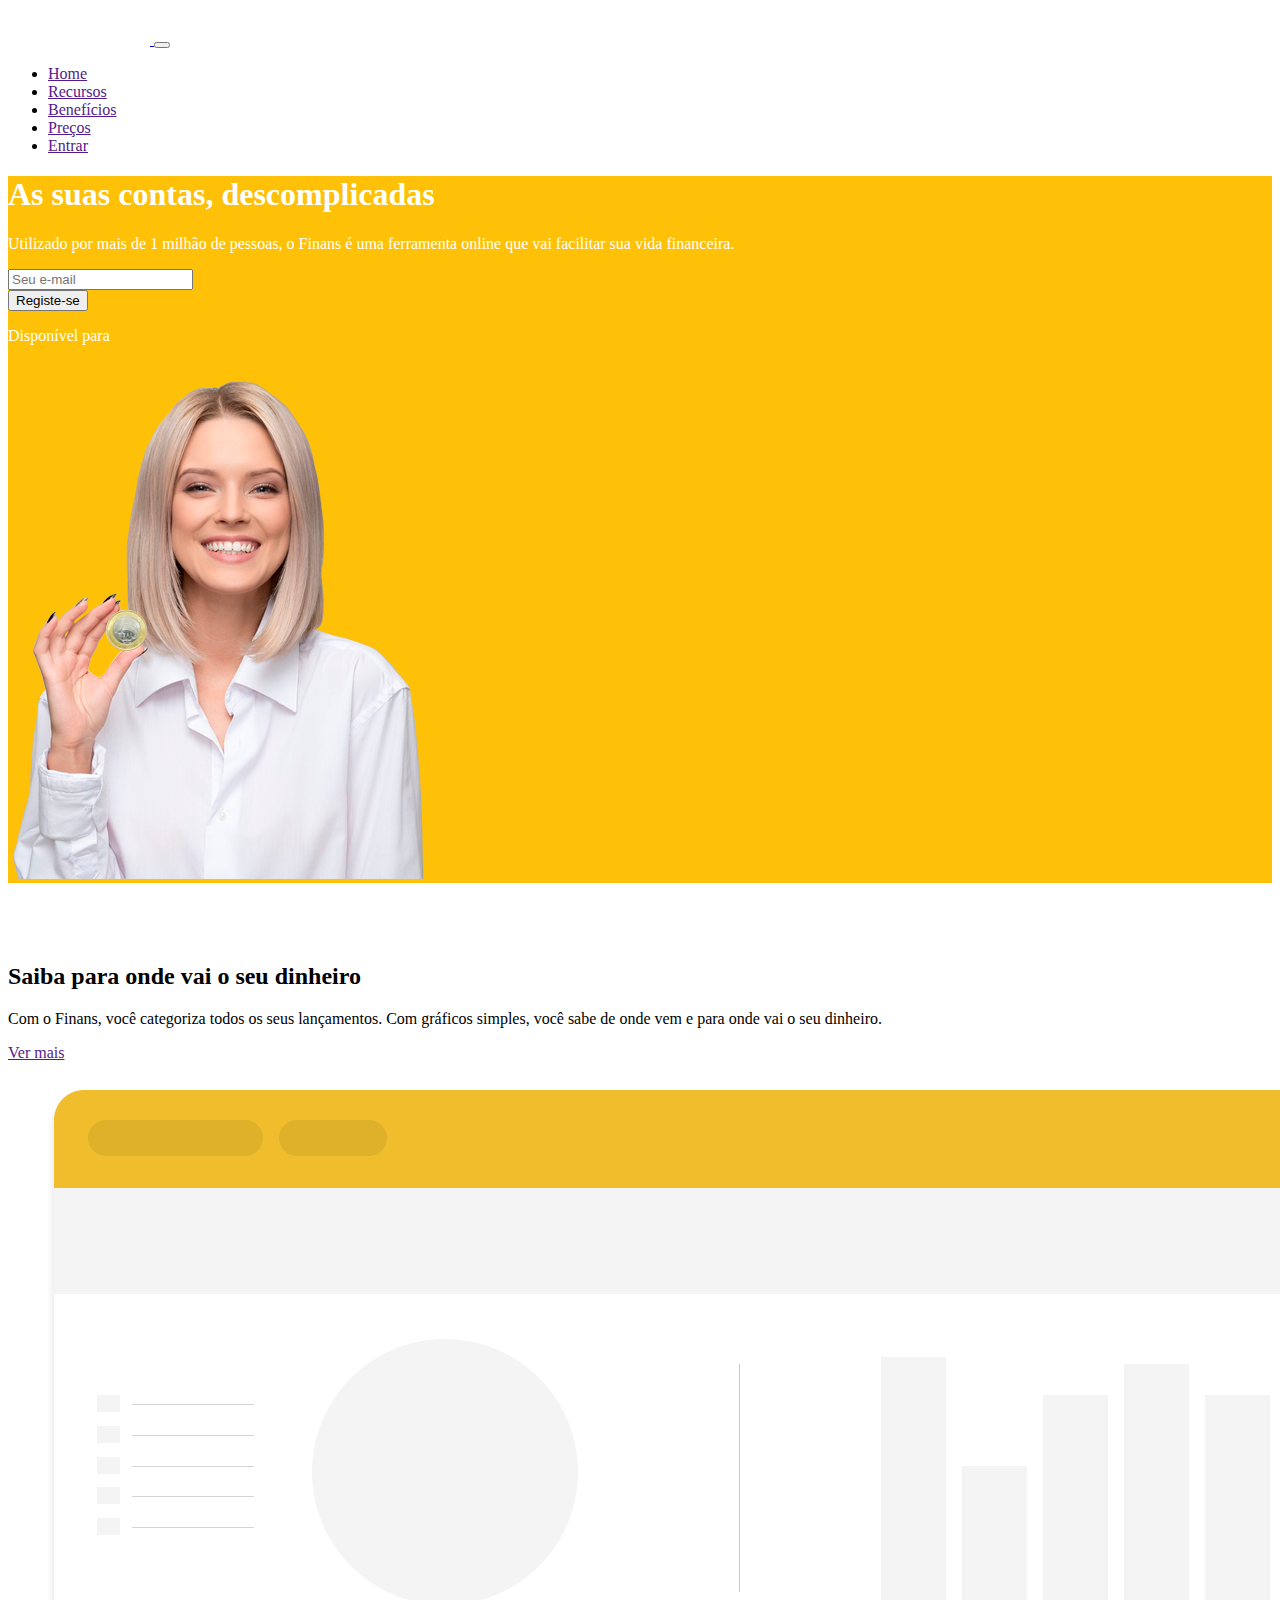
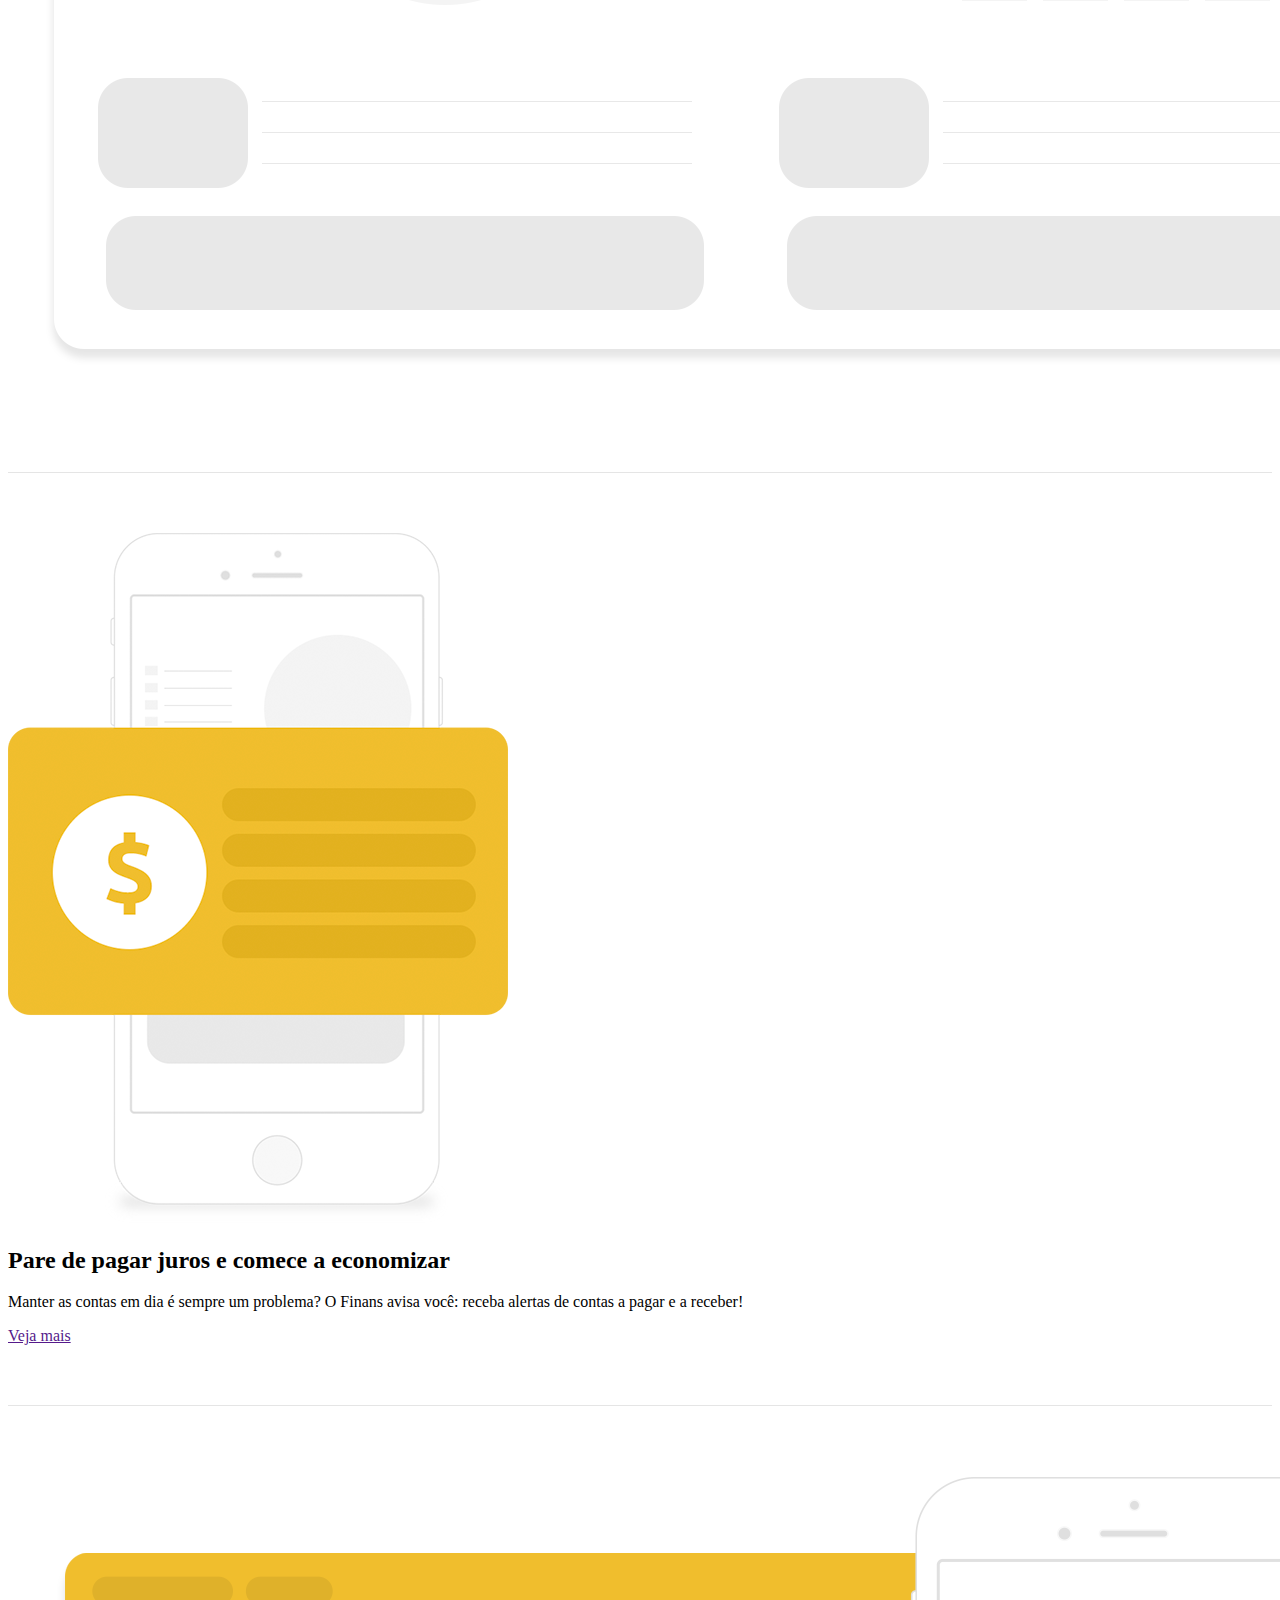
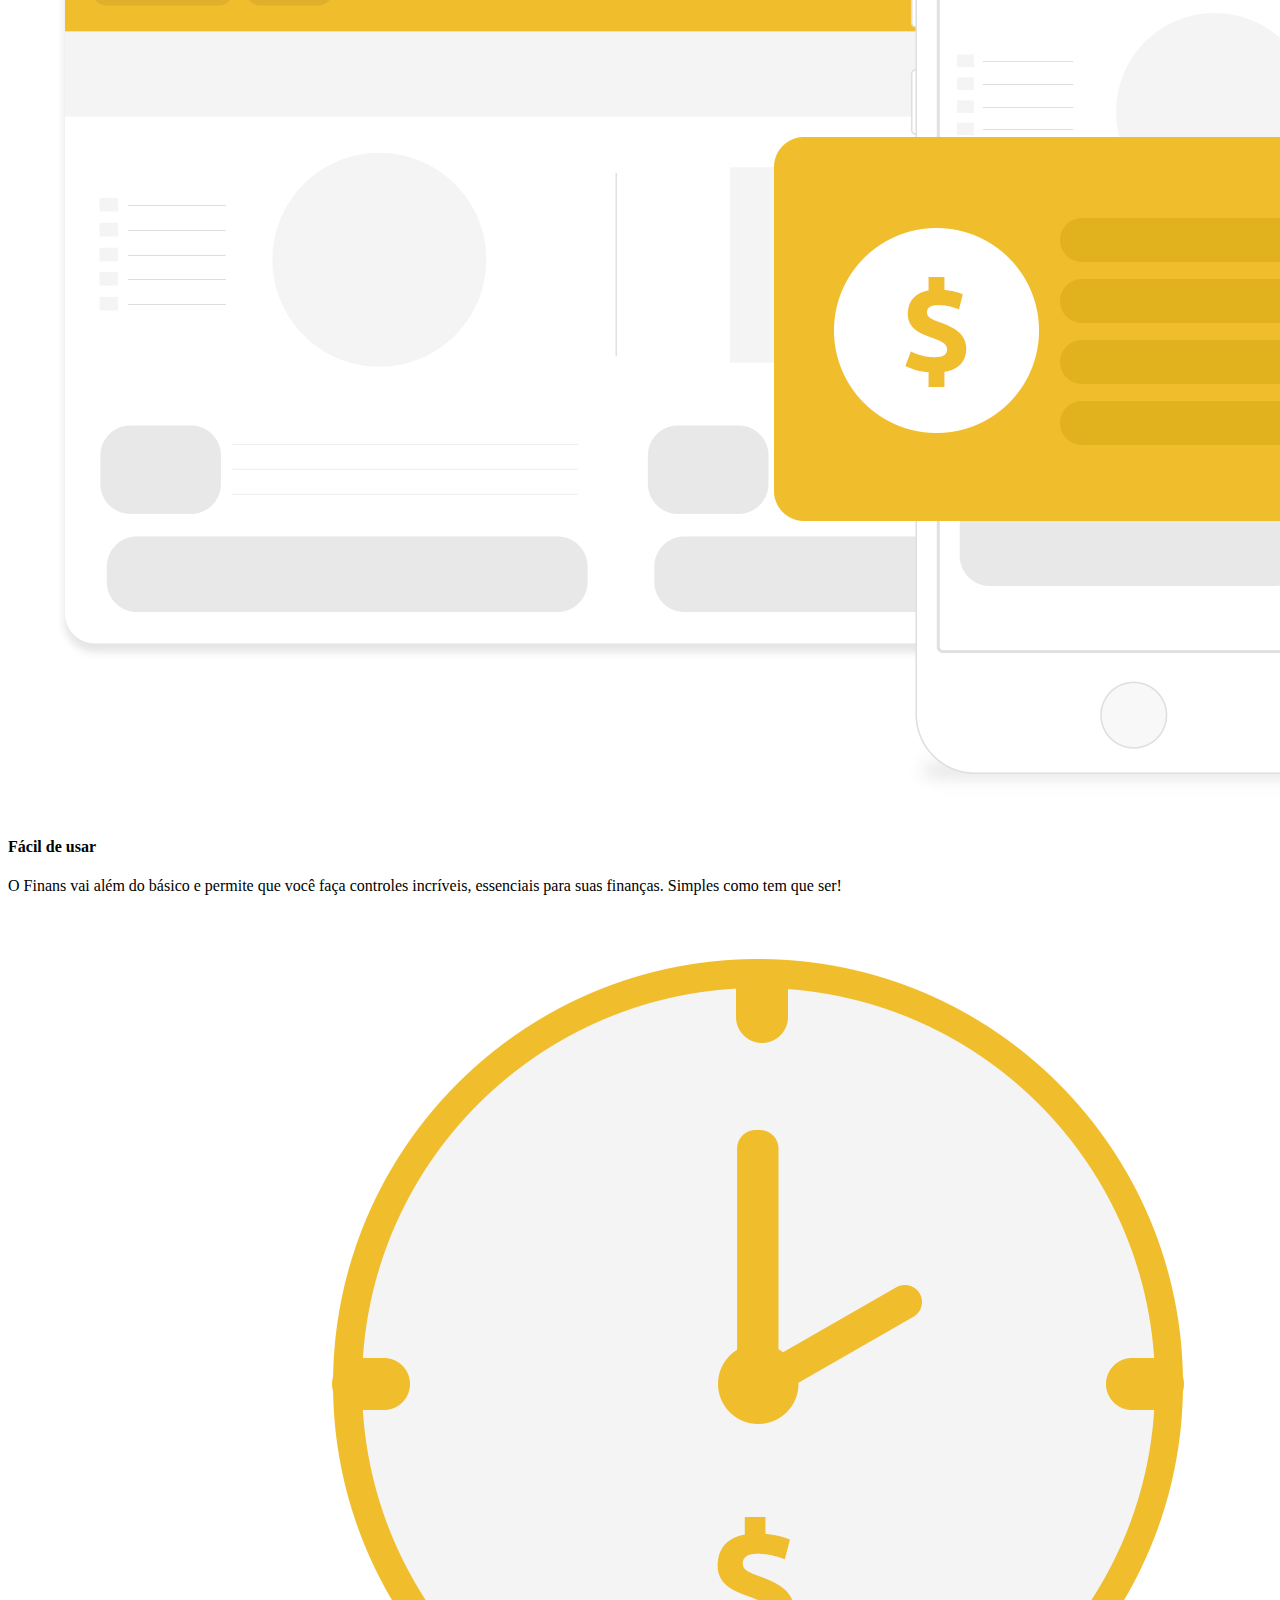
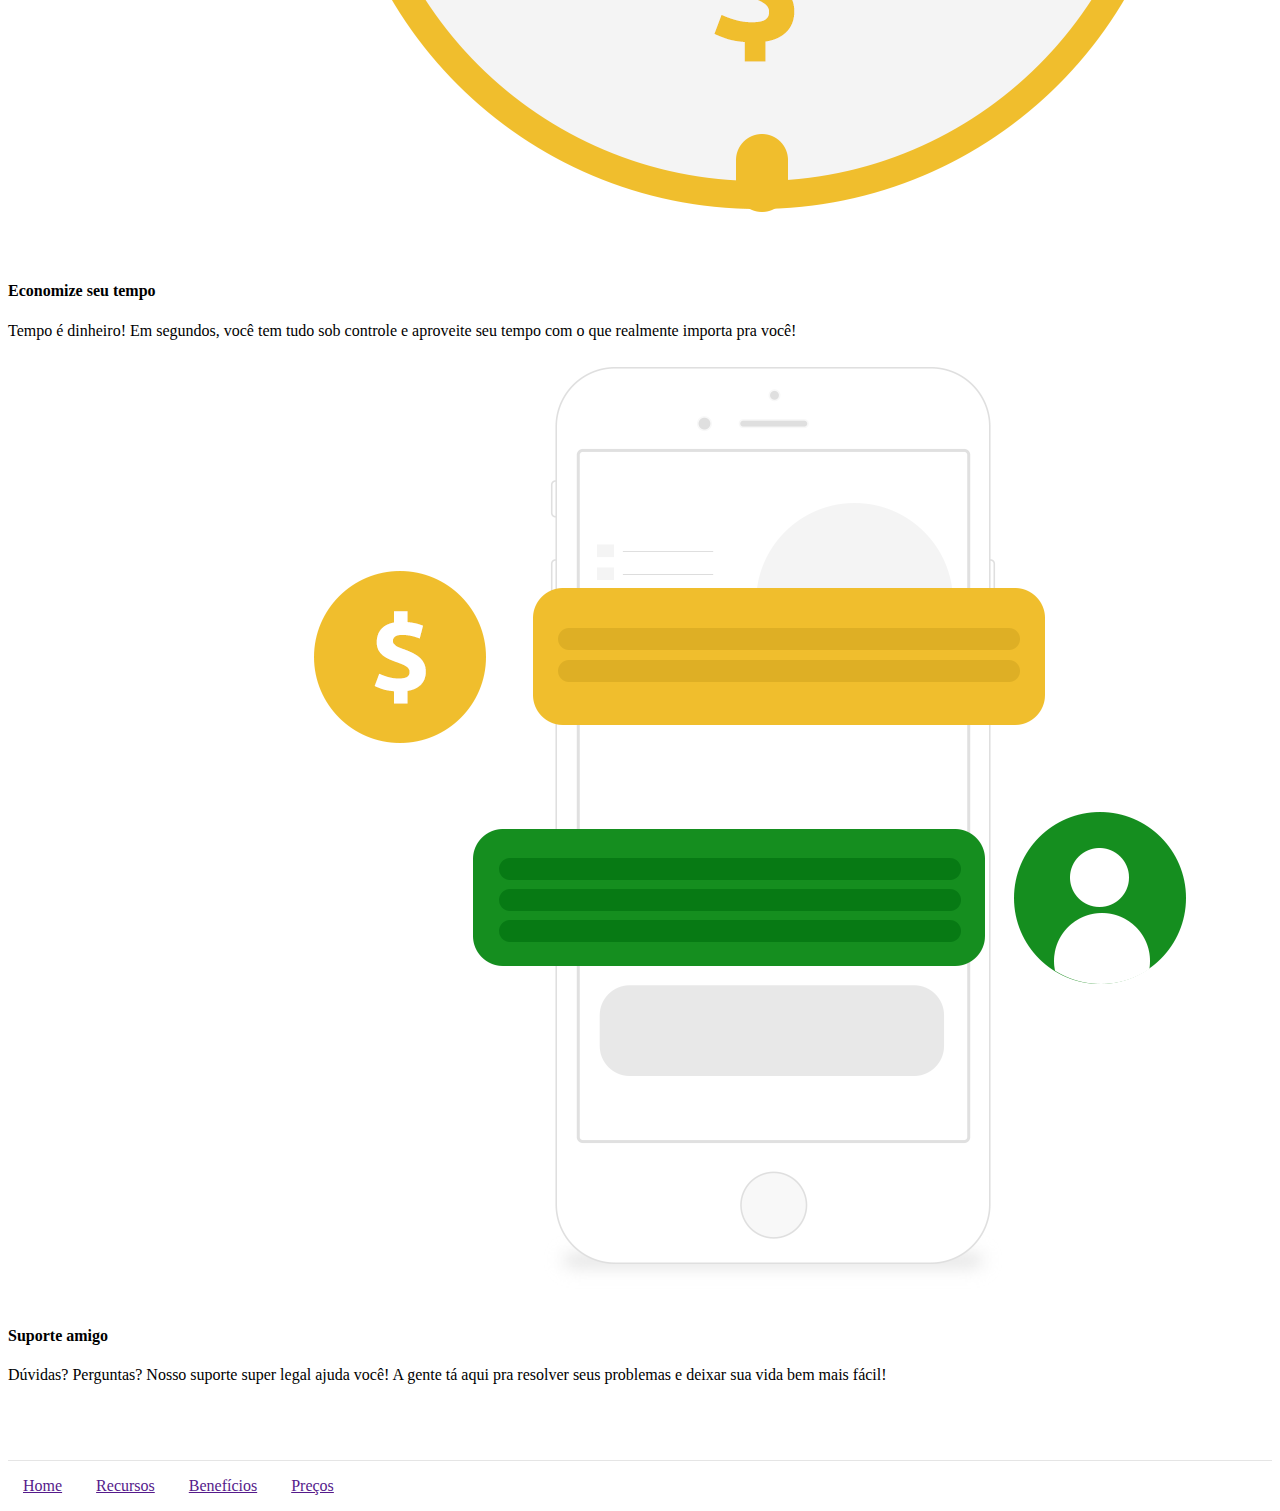
<file: Finans Project/index.html>
<!DOCTYPE html>
<html lang="pt-pt">
  <head>
    <!-- Meta tags Obrigatórias -->
    <meta charset="utf-8">
    <meta name="viewport" content="width=device-width, initial-scale=1, shrink-to-fit=no">

    <!-- Bootstrap CSS -->
    <link rel="stylesheet" href="https://stackpath.bootstrapcdn.com/bootstrap/4.1.3/css/bootstrap.min.css" integrity="sha384-MCw98/SFnGE8fJT3GXwEOngsV7Zt27NXFoaoApmYm81iuXoPkFOJwJ8ERdknLPMO" crossorigin="anonymous">

    <!-- Font Awesome -->
    <link rel="stylesheet" href="https://use.fontawesome.com/releases/v5.3.1/css/all.css" integrity="sha384-mzrmE5qonljUremFsqc01SB46JvROS7bZs3IO2EmfFsd15uHvIt+Y8vEf7N7fWAU" crossorigin="anonymous">

    <!-- Estilo customizado -->
    <link rel="stylesheet" type="text/css" href="css/estilo.css">

    <title>Finans - finanças pessoais</title>
  </head>
  <body>
    
    <header><!-- inicio Cabecalho -->
      <nav class="navbar navbar-expand-sm navbar-light bg-warning">
        <div class="container">
          
          <a href="#" class="navbar-brand">
            <img src="img/logo.png" width="142">
          </a>

          <button class="navbar-toggler" data-toggle="collapse" data-target="#nav-principal">
            <span class="navbar-toggler-icon"></span>
          </button>

          <div class="collapse navbar-collapse" id="nav-principal">
            <ul class="navbar-nav ml-auto">
              <li class="nav-item">
                <a href="" class="nav-link">Home</a>
              </li>
              <li class="nav-item">
                <a href="" class="nav-link">Recursos</a>
              </li>
              <li class="nav-item">
                <a href="" class="nav-link">Benefícios</a>
              </li>
              <li class="nav-item">
                <a href="" class="nav-link">Preços</a>
              </li>
              <li class="nav-item">
                <a href="" class="btn btn-outline-light ml-4">Entrar</a>
              </li>
            </ul>
          </div>

        </div>
      </nav>
    </header><!--/fim Cabecalho -->

    <section id="home"><!-- Início seção home -->
      <div class="container">
        <div class="row">
          <div class="col-md-6 d-flex"><!-- Textos da seção -->
            <div class="align-self-center">
              <h1 class="display-4">As suas contas, descomplicadas</h1>
              <p>
                Utilizado por mais de 1 milhão de pessoas, o Finans é uma ferramenta online que vai 
				facilitar sua vida financeira.
              </p>

              <form class="mt-4 mb-4">
                <div class="input-group input-group-lg">
                  <input type="text" placeholder="Seu e-mail" class="form-control">
                  <div class="input-group-append">
                    <button type="button" class="btn btn-primary">Registe-se</button>
                  </div>
                </div>
              </form>

              <p>Disponível para
                <a href="" class="btn btn-outline-light">
                  <i class="fab fa-android fa-lg"></i>
                </a>
                <a href="" class="btn btn-outline-light">
                  <i class="fab fa-apple"></i>
                </a>
              </p>

            </div>
          </div><!--/fim textos da seção -->
          <div class="col-md-6 d-none d-md-block">
            <img src="img/capa-mulher.png">
          </div>
        </div>
      </div>
    </section><!--/fim seção home -->

    <section class="caixa"><!--/Início seção saiba -->
      <div class="container">
        <div class="row">
          <div class="col-md-6 d-flex">
            <div class="align-self-center">
              <h2>Saiba para onde vai o seu dinheiro</h2>
              <p>
                Com o Finans, você categoriza todos os seus lançamentos. Com gráficos simples, 
				você sabe de onde vem e para onde vai o seu dinheiro.
              </p>
              <a href="" class="btn btn-primary">Ver mais</a>
            </div>
          </div>
          <div class="col-md-6">
            <img src="img/saiba.png" class="img-fluid">
          </div>
        </div>
      </div>
    </section><!--/FIM seção saiba -->

    <section class="caixa"><!--/Início seção juros -->
      <div class="container">
        <div class="row">
          <div class="col-md-6">
            <img src="img/juros.png" class="img-fluid">
          </div>
          <div class="col-md-6 d-flex">
            <div class="align-self-center">
              <h2>Pare de pagar juros e comece a economizar</h2>
              <p>
                Manter as contas em dia é sempre um problema? O Finans avisa você: receba alertas de contas 
				a pagar e a receber!
              </p>
              <a href="" class="btn btn-primary">Veja mais</a>
            </div>
          </div>
        </div>
      </div>
    </section><!--/FIM seção juros -->

    <section class="caixa"><!--/Início seção recursos -->
      <div class="container">
        <div class="row">
          <div class="col-md-4">
            <img src="img/facil.png" class="img-fluid">
            <h4>Fácil de usar</h4>
            <p>
              O Finans vai além do básico e permite que você faça controles incríveis, essenciais para 
			  suas finanças. Simples como tem que ser!
            </p>
          </div>
          <div class="col-md-4">
            <img src="img/economize.png" class="img-fluid">
            <h4>Economize seu tempo</h4>
            <p>
              Tempo é dinheiro! Em segundos, você tem tudo sob controle e aproveite seu tempo com o 
			  que realmente importa pra você!
            </p>
          </div>
          <div class="col-md-4">
            <img src="img/suporte.png" class="img-fluid">
            <h4>Suporte amigo</h4>
            <p>
              Dúvidas? Perguntas? Nosso suporte super legal ajuda você! A gente tá aqui pra resolver 
			  seus problemas e deixar sua vida bem mais fácil!
            </p>
          </div>
        </div>
      </div>
    </section><!--/FIM seção recursos -->

    <footer class="mt-4 mb-4">
      <div class="container">
        <div class="row">
          <div class="col-md-8">
            <p>
              <a href="">Home</a>
              <a href="">Recursos</a>
              <a href="">Benefícios</a>
              <a href="">Preços</a>
            </p>
          </div>
          <div class="col-md-4 d-flex justify-content-end">
            <a href="" class="btn btn-outline-dark">
              <i class="fab fa-facebook"></i>
            </a>
            <a href="" class="btn btn-outline-dark ml-2">
              <i class="fab fa-twitter"></i>
            </a>
            <a href="" class="btn btn-outline-dark ml-2">
              <i class="fab fa-instagram"></i>
            </a>
            <a href="" class="btn btn-outline-dark ml-2">
              <i class="fab fa-youtube"></i>
            </a>
          </div>
        </div>
      </div>
    </footer>


    <!-- JavaScript (Opcional) -->
    <!-- jQuery primeiro, depois Popper.js, depois Bootstrap JS -->
    <script src="https://code.jquery.com/jquery-3.3.1.slim.min.js" integrity="sha384-q8i/X+965DzO0rT7abK41JStQIAqVgRVzpbzo5smXKp4YfRvH+8abtTE1Pi6jizo" crossorigin="anonymous"></script>
    <script src="https://cdnjs.cloudflare.com/ajax/libs/popper.js/1.14.3/umd/popper.min.js" integrity="sha384-ZMP7rVo3mIykV+2+9J3UJ46jBk0WLaUAdn689aCwoqbBJiSnjAK/l8WvCWPIPm49" crossorigin="anonymous"></script>
    <script src="https://stackpath.bootstrapcdn.com/bootstrap/4.1.3/js/bootstrap.min.js" integrity="sha384-ChfqqxuZUCnJSK3+MXmPNIyE6ZbWh2IMqE241rYiqJxyMiZ6OW/JmZQ5stwEULTy" crossorigin="anonymous"></script>
  </body>
</html>
</file>
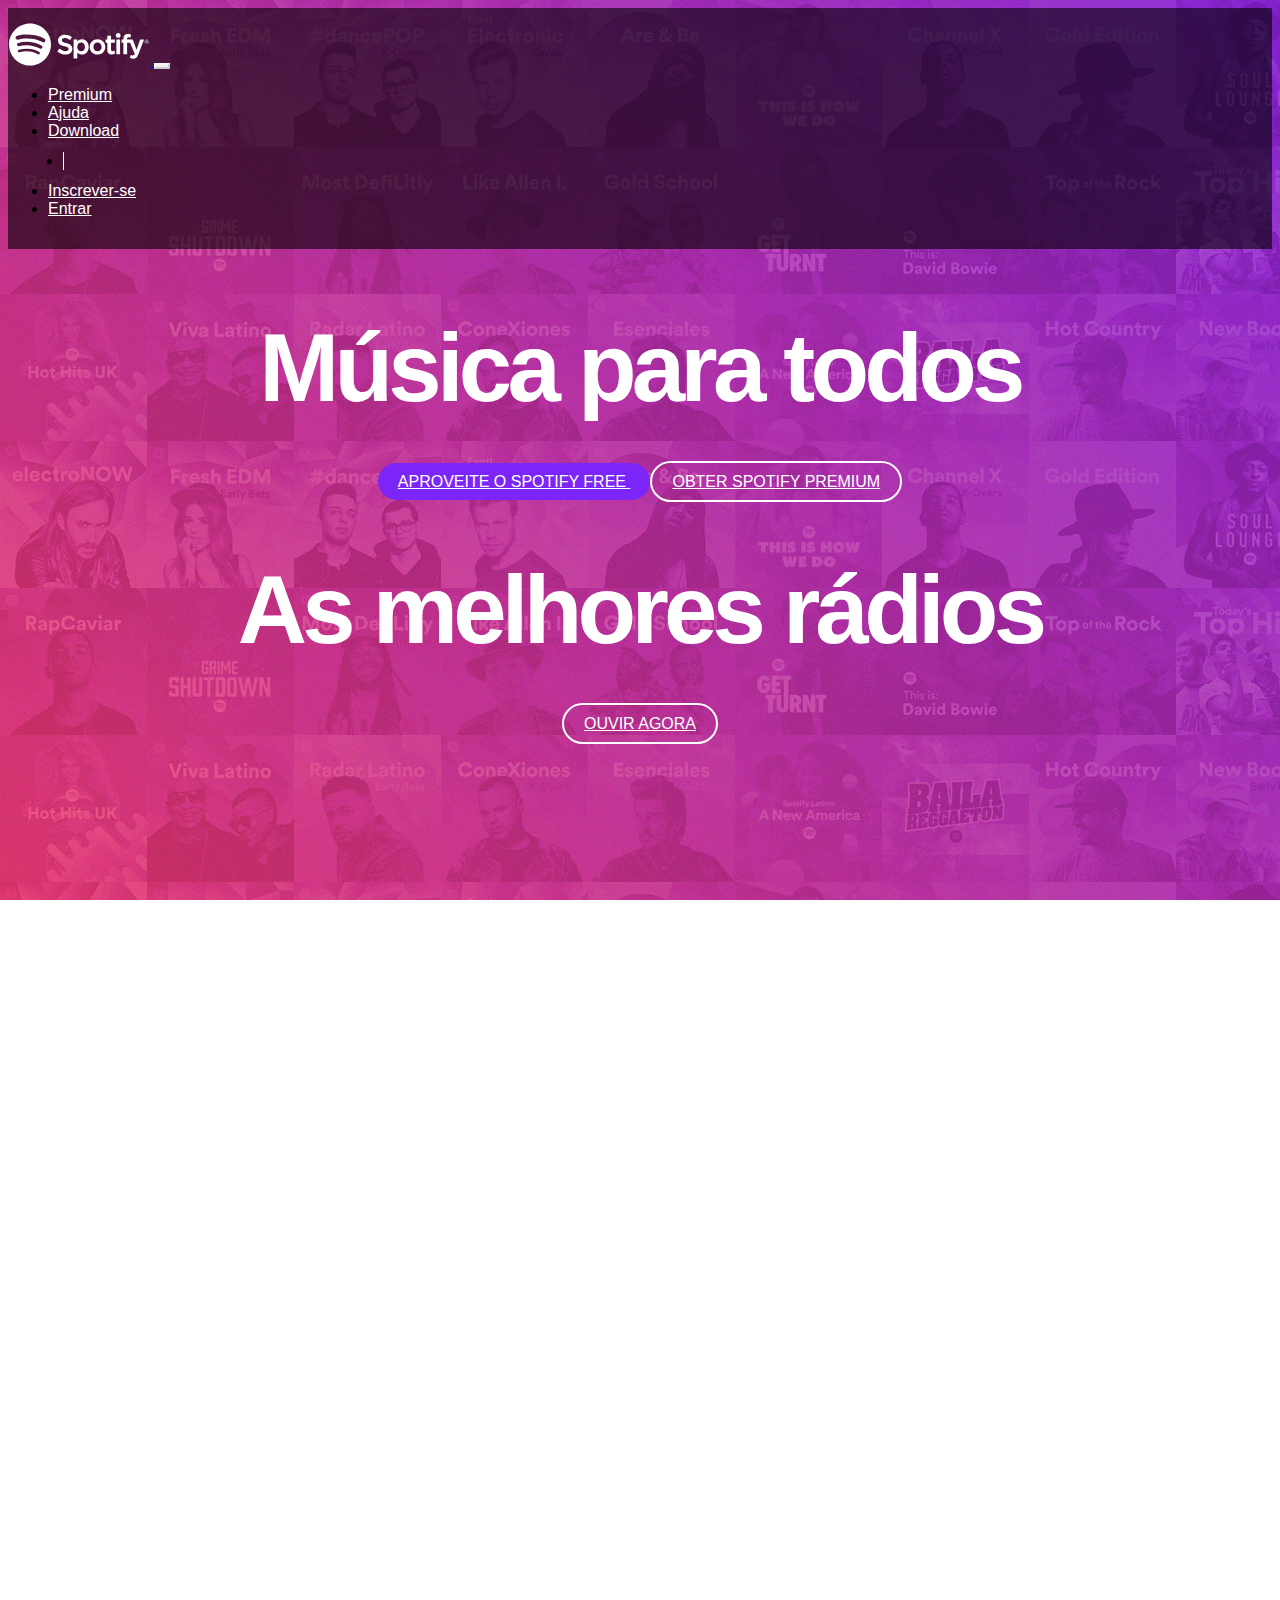
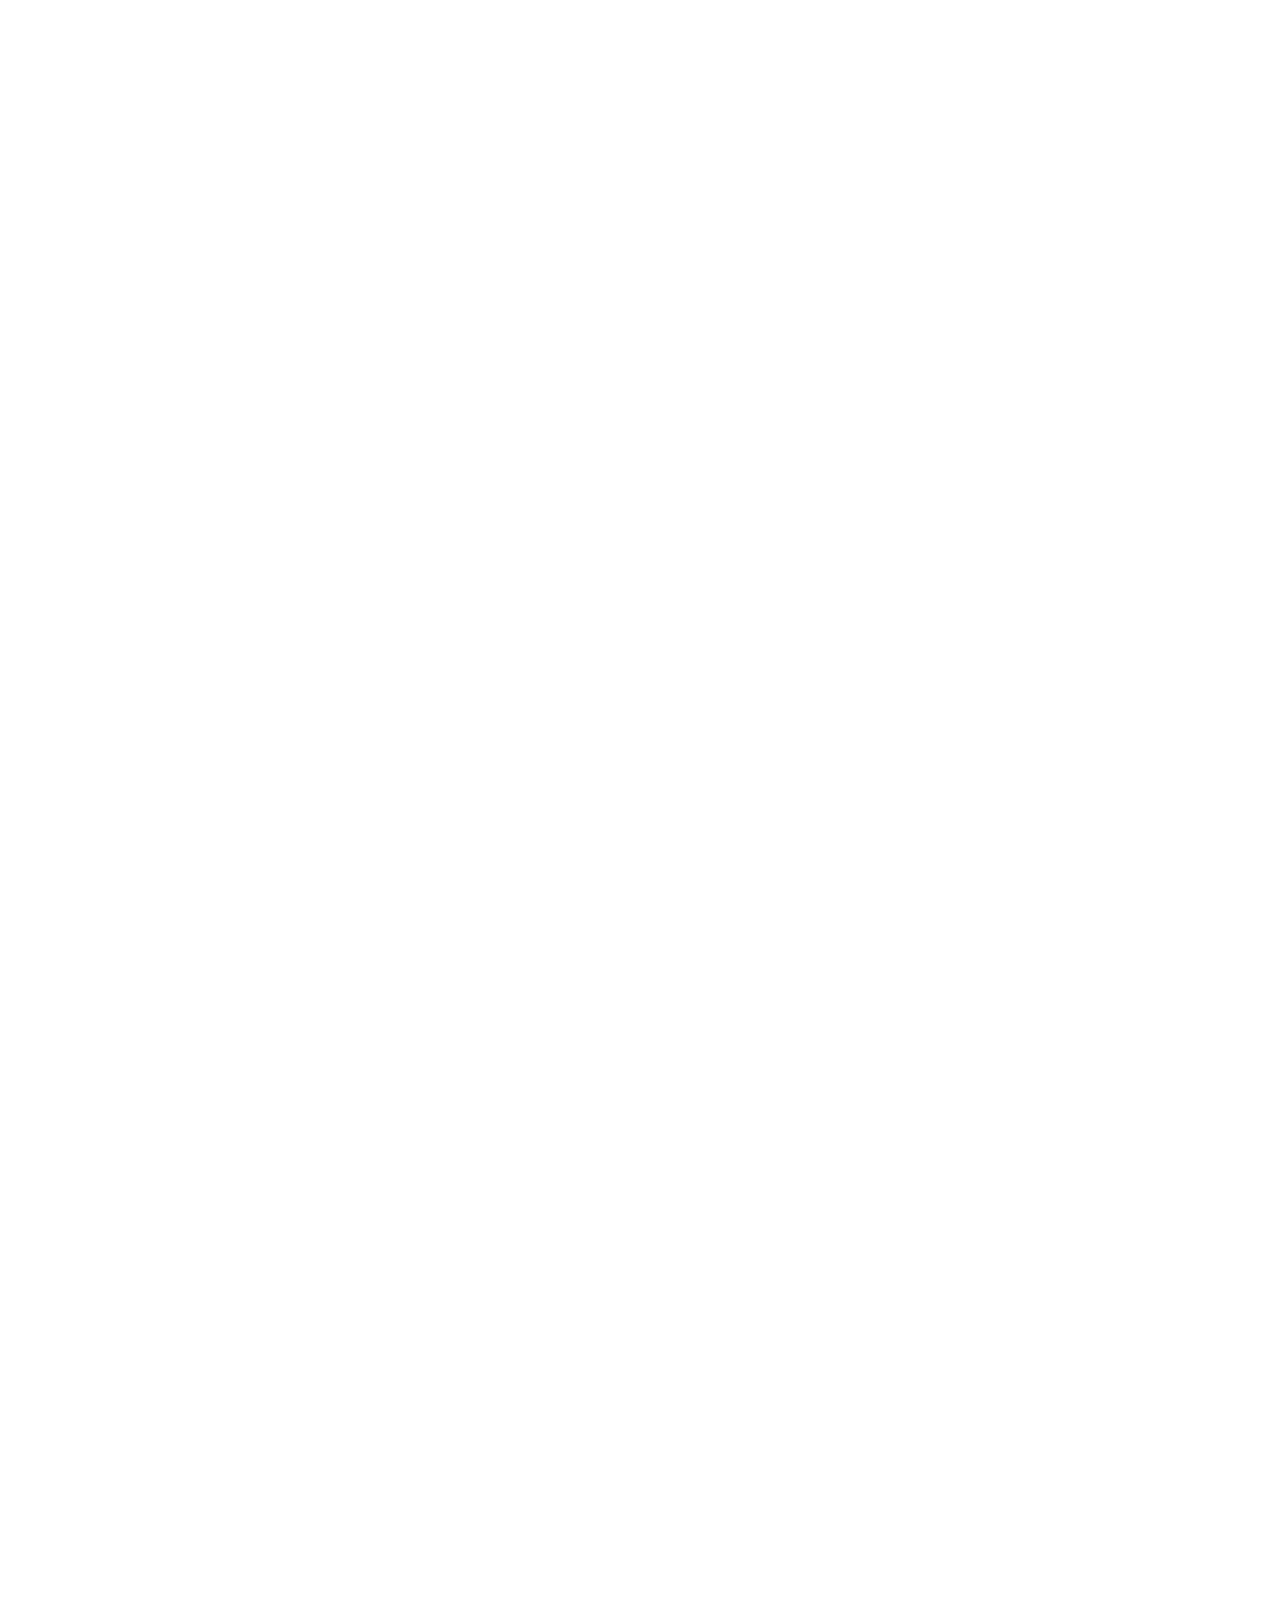
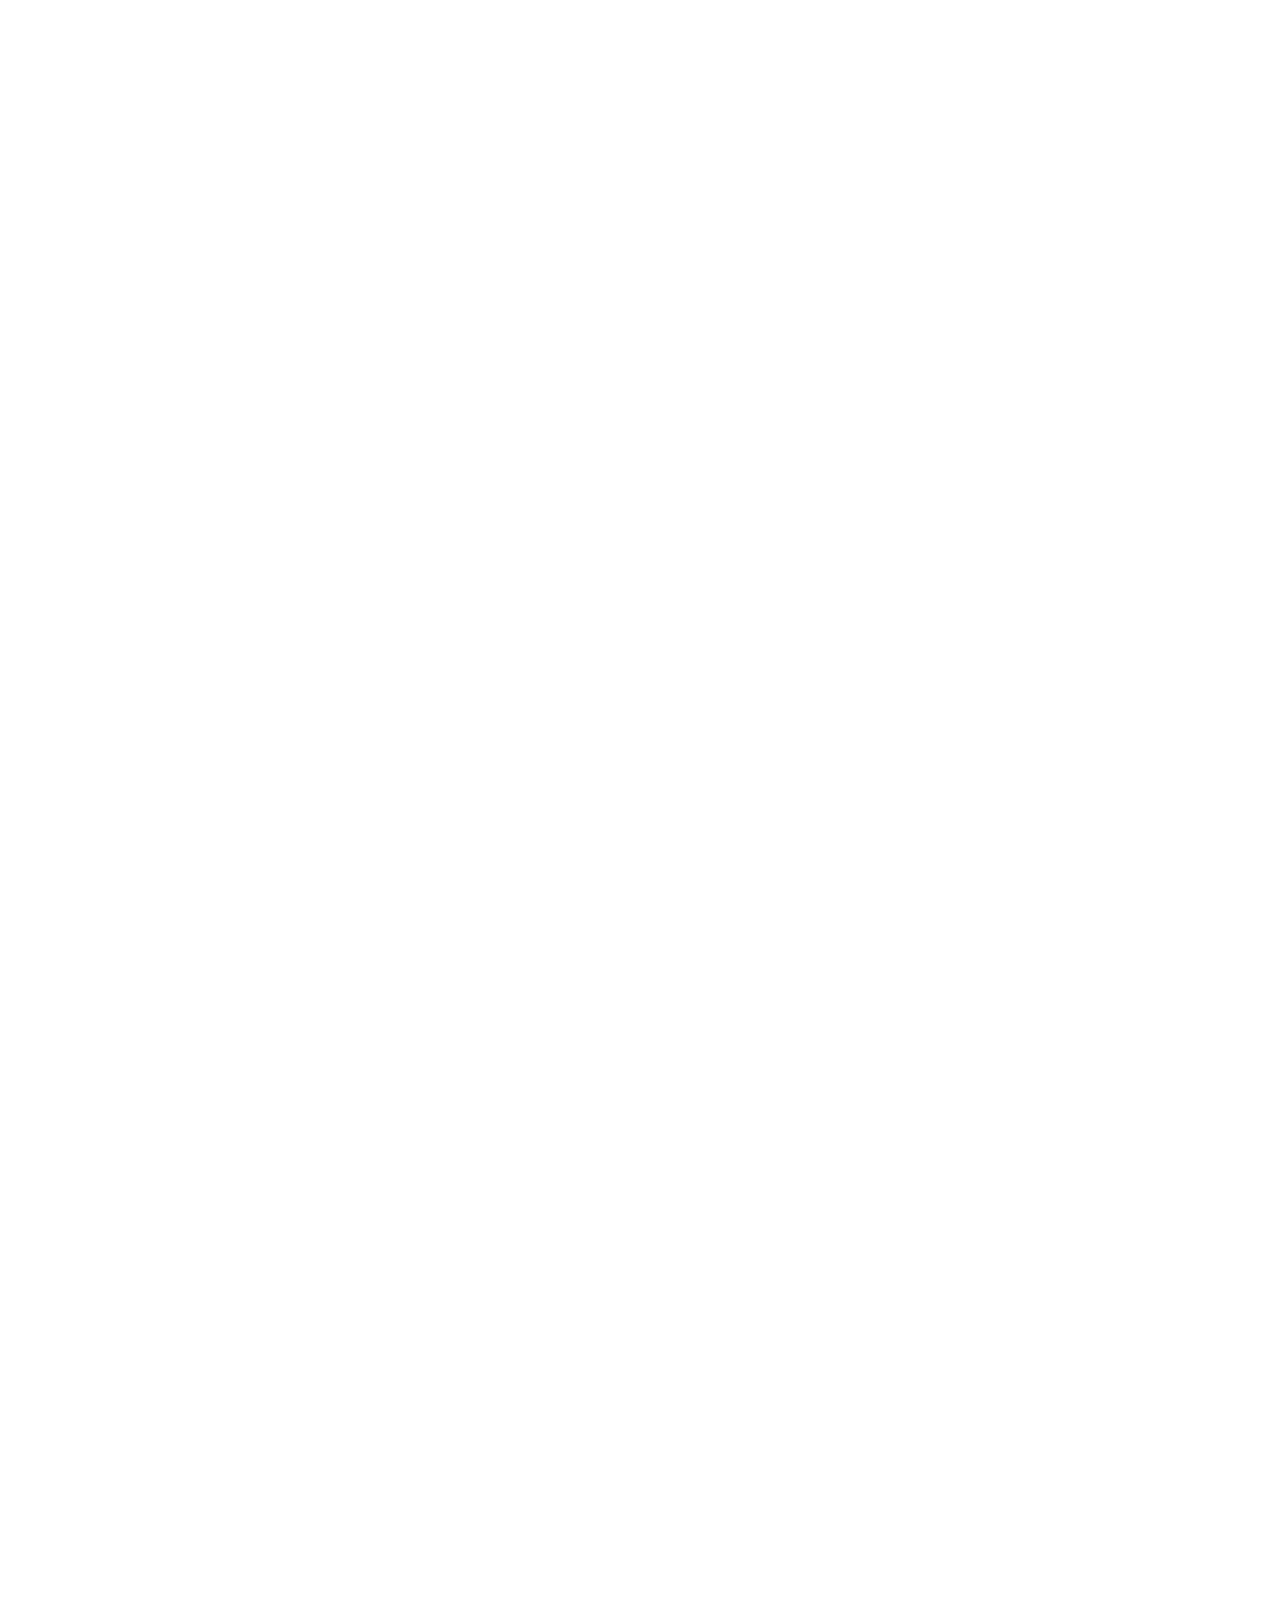
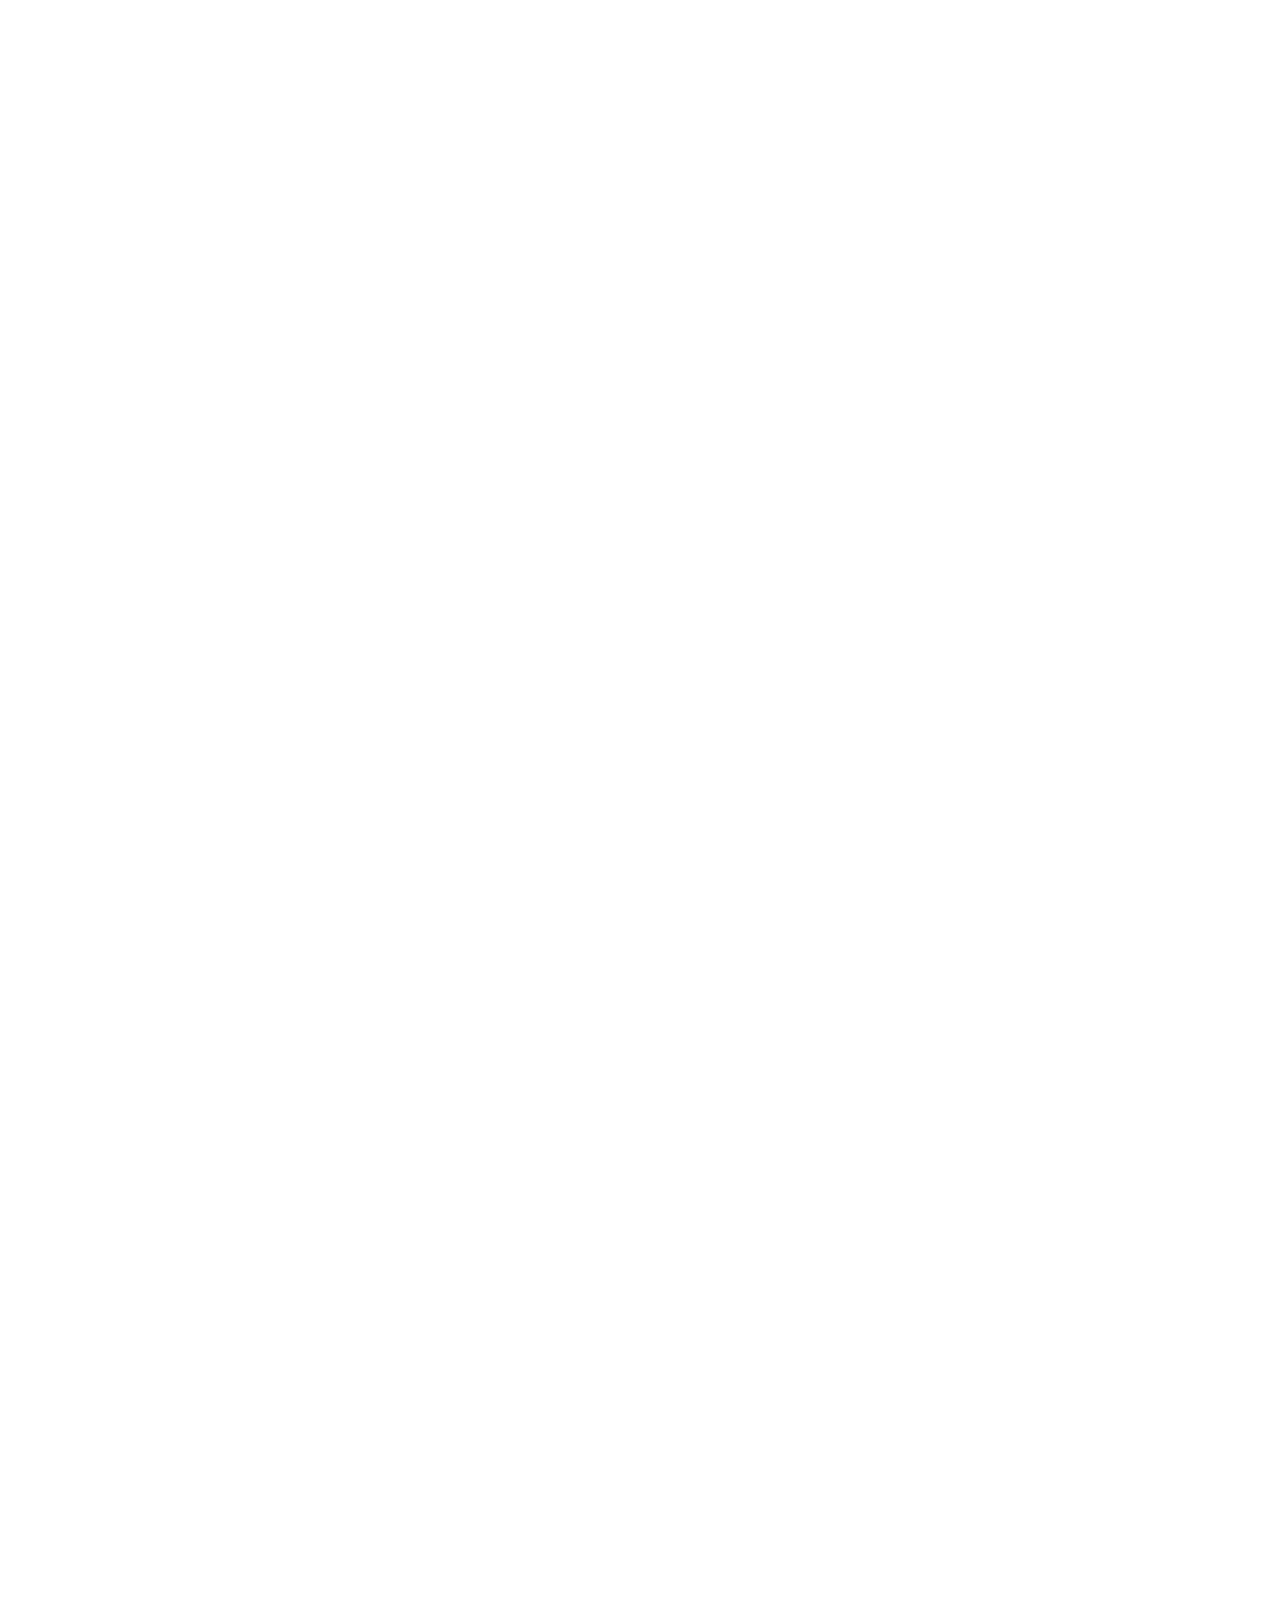
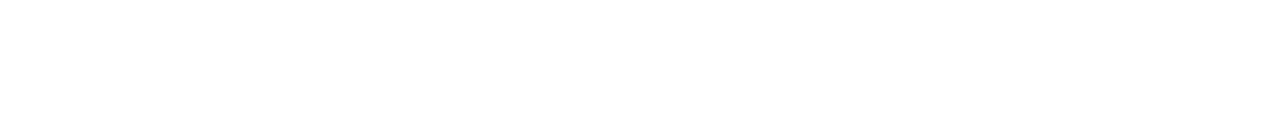
<file: Spotify Clone/index.html>
<!DOCTYPE html>
<html lang="pt-pt">
  <head>
    <!-- Meta tags Obrigatórias -->
    <meta charset="utf-8">
    <meta name="viewport" content="width=device-width, initial-scale=1, shrink-to-fit=no">

    <!-- Bootstrap CSS -->
    <link rel="stylesheet" href="https://stackpath.bootstrapcdn.com/bootstrap/4.1.3/css/bootstrap.min.css" integrity="sha384-MCw98/SFnGE8fJT3GXwEOngsV7Zt27NXFoaoApmYm81iuXoPkFOJwJ8ERdknLPMO" crossorigin="anonymous">

    <!-- Font Awesome -->
    <link rel="stylesheet" href="https://use.fontawesome.com/releases/v5.3.1/css/all.css" integrity="sha384-mzrmE5qonljUremFsqc01SB46JvROS7bZs3IO2EmfFsd15uHvIt+Y8vEf7N7fWAU" crossorigin="anonymous">

    <!-- HTML5Shiv -->
    <!--[if lt IE 9]>
      <script src="https://oss.maxcdn.com/html5shiv/3.7.2/html5shiv.min.js"></script>
    <![endif]-->

    <!-- Estilo customizado -->
    <link rel="stylesheet" type="text/css" href="css/estilo.css">

    <title>Música para todos - Spotify</title>
    <link rel="icon" href="imagens/favicon.png">
  </head>
  <body>
    
    <header><!-- inicio Cabecalho -->
      <nav class="navbar navbar-expand-md navbar-light fixed-top navbar-transparente">
        <div class="container">
          
          <a href="index.html" class="navbar-brand">
            <img src="imagens/spotify.svg" width="142">
          </a>

          <button class="navbar-toggler" data-toggle="collapse" data-target="#nav-principal">
            <i class="fas fa-bars text-white"></i>
          </button>

          <div class="collapse navbar-collapse" id="nav-principal">
            <ul class="navbar-nav ml-auto">
              <li class="nav-item">
                <a href="" class="nav-link">Premium</a>
              </li>
              <li class="nav-item">
                <a href="" class="nav-link">Ajuda</a>
              </li>
              <li class="nav-item">
                <a href="" class="nav-link">Download</a>
              </li>

              <li class="nav-item divisor"></li>

              <li class="nav-item">
                <a href="" class="nav-link">Inscrever-se</a>
              </li>
              <li class="nav-item">
                <a href="" class="nav-link">Entrar</a>
              </li>
            </ul>
          </div>

        </div>
      </nav>
    </header><!--/fim Cabecalho -->

    <section id="home" class="d-flex"><!--home -->
      <div class="container align-self-center"><!--container -->
        <div class="row"><!--row -->
          <div class="col-md-12 capa">
            
            <div id="carousel-spotify" class="carousel slide" data-ride="carousel">
              <div class="carousel-inner"><!--Inner -->
                
                <div class="carousel-item active">
                  <h1>Música para todos</h1>
                  <a href="" class="btn btn-lg btn-custom btn-roxo">
                    Aproveite o Spotify Free
                  </a>

                  <a href="" class="btn btn-lg btn-custom btn-branco">
                    Obter Spotify Premium
                  </a>
                </div>

                <div class="carousel-item">
                  <h1>As melhores rádios</h1>
                  <a href="" class="btn btn-lg btn-custom btn-branco">
                    <i class="fas fa-music"></i> Ouvir agora
                  </a>
                </div>

              </div><!--/Inner -->

              <!-- Controles -->
              <a href="#carousel-spotify" class="carousel-control-prev" data-slide="prev">
                <i class="fas fa-angle-left fa-3x"></i>
              </a>

              <a href="#carousel-spotify" class="carousel-control-next" data-slide="next">
                <i class="fas fa-angle-right fa-3x"></i>
              </a>

            </div>

          </div>
        </div><!--/row -->
      </div><!--/container -->
    </section><!--/home -->

    <section id="servicos" class="caixa">
      <div class="container">
        <div class="row">
          <div class="col-md-6">
            <div class="row albuns">
              <div class="col-md-6">
                <img src="imagens/img1.jpg" class="img-fluid">
              </div>
              <div class="col-md-6">
                <img src="imagens/img2.jpg" class="img-fluid">
              </div>
            </div>
            <div class="row albuns">
              <div class="col-md-6">
                <img src="imagens/img3.jpg" class="img-fluid">
              </div>
              <div class="col-md-6">
                <img src="imagens/img4.jpg" class="img-fluid">
              </div>
            </div>
          </div>
          <div class="col-md-6">
            
            <h2>O que o Spotify tem?</h2>

            <h3>Músicas</h3>
            <p>O Spotify tem milhões de músicas. Escute seus sons favoritos, descubra novas músicas e 
				reúna seus favoritos em um só lugar.</p>

            <h3>Playlists</h3>
            <p>No Spotify você encontra uma playlist para cada momento. Todas feitas por fanáticos e 
				especialistas da música.</p>

            <h3>Novos lançamentos</h3>
            <p>Escute os novos lançamentos de singles e álbuns da semana e veja o que está bombando no 
				Top 50.</p>

          </div>
        </div>
      </div>
    </section>


    <section id="recursos" class="caixa">
      <div class="container">
        <div class="row">
          <div class="col-md-4">

            <h2>Fácil</h2>
            <h3>Buscar</h3>
            <p>Já sabe o que quer escutar? É só procurar e apertar o play.
            </p>

            <h3>Navegar</h3>
            <p>Veja os novos lançamentos, o que está bombando nas paradas e as melhores playlists para o 
				seu momento.
            </p>

            <h3>Descobrir</h3>
            <p>Curta músicas novas toda segunda-feira com uma playlist personalizada pra você. Ou relaxe 
				e curta uma das rádios.
            </p>

          </div>
          <div class="col-md-8">
            <div class="row rotacionar">
              <div class="col-md-6">
                <img src="imagens/iphone1.png" class="img-fluid">
              </div>
              <div class="col-md-6">
                <img src="imagens/iphone2.png" class="img-fluid">
              </div>
            </div>
          </div>
        </div>
      </div>
    </section>

    <footer>
      <div class="container">
        <div class="row">
          <div class="col-md-2">
            <img src="imagens/spotify.svg" width="142">
          </div>
          <div class="col-md-2">
            <h4>company</h4>
            <ul class="navbar-nav">
              <li><a href="">Sobre</a></li>
              <li><a href="">Empregos</a></li>
              <li><a href="">Imprensa</a></li>
              <li><a href="">Novidades</a></li>
            </ul>
          </div>
          <div class="col-md-2">
            <h4>comunidades</h4>
            <ul class="navbar-nav">
              <li><a href="">Artistas</a></li>
              <li><a href="">Desenvolvedores</a></li>
              <li><a href="">Marcas</a></li>
            </ul>
          </div>
          <div class="col-md-2">
            <h4>links uteis</h4>
            <ul class="navbar-nav">
              <li><a href="">Ajuda</a></li>
              <li><a href="">Presentes</a></li>
              <li><a href="">Player da web</a></li>
            </ul>
          </div>
          <div class="col-md-4">
            <ul>
              <li>
                <a href=""><img src="imagens/facebook.png"></a>
              </li>
              <li>
                <a href=""><img src="imagens/twitter.png"></a>
              </li>
              <li>
                <a href=""><img src="imagens/instagram.png"></a>
              </li>
            </ul>
          </div>
        </div>
      </div>
    </footer>

    <!-- JavaScript (Opcional) -->
    <!-- jQuery primeiro, depois Popper.js, depois Bootstrap JS -->
    <script src="https://code.jquery.com/jquery-3.3.1.slim.min.js" integrity="sha384-q8i/X+965DzO0rT7abK41JStQIAqVgRVzpbzo5smXKp4YfRvH+8abtTE1Pi6jizo" crossorigin="anonymous"></script>
    <script src="https://cdnjs.cloudflare.com/ajax/libs/popper.js/1.14.3/umd/popper.min.js" integrity="sha384-ZMP7rVo3mIykV+2+9J3UJ46jBk0WLaUAdn689aCwoqbBJiSnjAK/l8WvCWPIPm49" crossorigin="anonymous"></script>
    <script src="https://stackpath.bootstrapcdn.com/bootstrap/4.1.3/js/bootstrap.min.js" integrity="sha384-ChfqqxuZUCnJSK3+MXmPNIyE6ZbWh2IMqE241rYiqJxyMiZ6OW/JmZQ5stwEULTy" crossorigin="anonymous"></script>
  </body>
</html>
</file>
<file: Finans Project/css/estilo.css>
#home {
	background: #ffc107;
	color: white;
}

.caixa {
	padding: 60px 0;
	border-bottom: 1px solid #e5e5e5;
}

footer p a {
	margin: 5px 15px;
}
</file>
<file: Spotify Clone/css/estilo.css>
/*
* @author Flávio Mota
*/

/* Layout */
html, body, #home {
	height: 100%;
	overflow-x: hidden;
}

body {
	background: url(../imagens/capa.png),
				url(../imagens/ruido.png),
				linear-gradient(50deg,#ff4169,#7c26f8);
	background-attachment: fixed;
	font-family: Helvetica,Arial,sans-serif;
}

/* Barra de navegação */
nav.navbar-transparente {
	padding: 15px 0px;
	background: rgba(0,0,0,0.6);
}

.navbar-light .navbar-nav .nav-link {
	color: white;
}

.navbar-light .navbar-nav .nav-link:hover {
	color: #9bf0e1;
}

.navbar-light .navbar-toggler {
    color: rgba(255,255,255,.5);
    border-color: rgba(255,255,255,0.5);
}

.divisor {
	width: 1px;
	background: white;
	margin: 12px 15px;
}

/* Capa */
.capa {
	text-align: center;
}

.btn-custom {
	color: white;
	border-radius: 500px;
	-webkit-border-radius: 500px;
    -moz-border-radius: 500px;
    text-transform: uppercase;
    transition: background 0.4s, color 0.4s;
    padding: 10px 20px;
}

.btn-roxo {
	background: #7c25f8;
}

.btn-roxo:hover {
	background: #6207e3;
	color: white;
}

.btn-branco {
	border: 2px solid white;
}

.btn-branco:hover {
	background-color: white;
	color: black;
}

.carousel-control-next, .carousel-control-prev {
	width: 5%;
}

/* Estrutura conteúdos */
.caixa {
	padding-top: 20px;
	padding-bottom: 20px;
}

#servicos {
	background: white;
}

#recursos {
	color: white;
}

#servicos h2, h3 {
	color: #7c25f8;
}

#recursos h2 {
	color: white;
}

#recursos h3 {
	color: #9bf0e1;
}

.albuns {
	padding: 10px 0;
}

.rotacionar {
	-ms-transform: rotate(30deg); /* IE 9 */
    -webkit-transform: rotate(30deg); /* Chrome, Safari, Opera */
    transform: rotate(30deg);
	padding-left: 80px;
}

/* Rodapé */
footer {
	background: #000;
	padding: 50px 0px 20px 0px;
	position: relative;
}

footer h4 {
	color: #919496;
	font-size: 0.8em;
	text-transform: uppercase;
}

footer .navbar-nav a {
	color: white;
	font-size: 0.8em;
}

footer .navbar-nav a:hover {
	color: #9bf0e1;
	text-decoration: none;
}

footer ul {
	list-style: none;
}

footer ul li {
	float: right;
	margin: 0 5px;
}

/* Tipografia */
h1 {
	font-weight: 900;
	letter-spacing: -0.05em;
	margin-bottom: 50px;
	color: white;
}

h2 {
	font-size: 3em;
	font-weight: 700;
	letter-spacing: -0.04em;
}

h3 {
	font-size: 2em;
	font-weight: 700;
	letter-spacing: -0.04em;
}



/* Extra small devices (portrait phones, less than 576px)*/
@media (max-width: 575.98px) {
	.btn-custom {
		margin: 10px 15px;
		font-size: 1em;
	}
}

/* Small devices (landscape phones, 576px and up) */
@media (min-width: 576px) and (max-width: 767.98px) {
	h1 {
		font-size: 3em;
	}
	.btn-custom {
		margin: 10px 15px;
	}
}

/* Medium devices (tablets, 768px and up)*/
@media (min-width: 768px) and (max-width: 991.98px) {
	h1 {
		font-size: 4em;
	}
}

/* Large devices (desktops, 992px and up)*/
@media (min-width: 992px) and (max-width: 1199.98px) {
	h1 {
		font-size: 5em;
	}
}

/* Extra large devices (large desktops, 1200px and up)*/
@media (min-width: 1200px) {
	h1 {
		font-size: 6em;
	}
}
</file>
